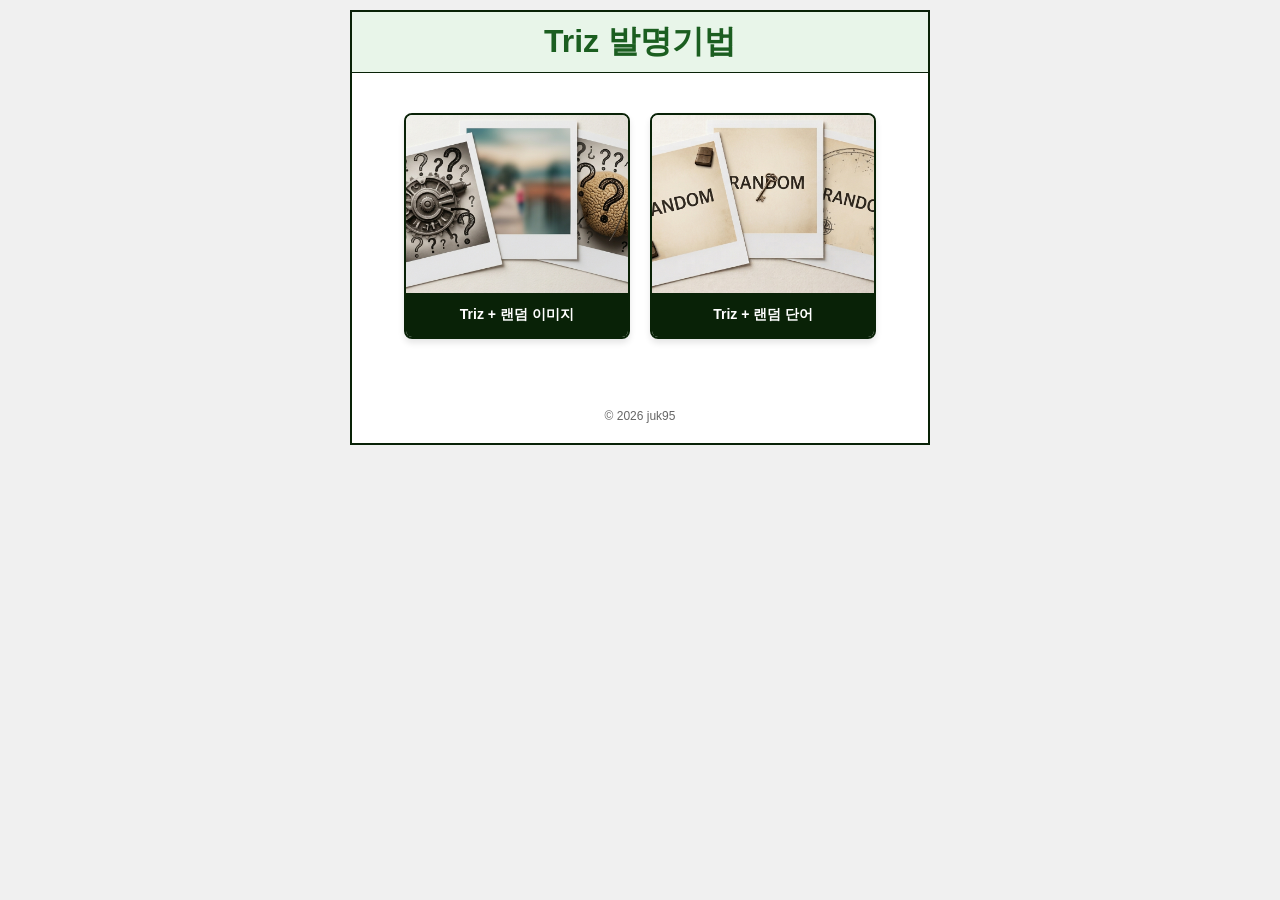
<file: index.html>
<!DOCTYPE html>
<html lang="ko">
<head>
    <meta charset="UTF-8">
    <meta name="viewport" content="width=device-width, initial-scale=1.0">
    <title>발명기법 Triz + Randomimg</title>
    <link rel="stylesheet" href="./dex.css">

</head>
<body>
    <div class="page-wrapper">
        <div class="container">
            <div class="header1">
                <div class="he1">Triz 발명기법</div>
            </div>

            <div class="card-section">
                <a href="./RandomImg/RandomImg.html" class="square-card">
                    <div class="card-image-box">
                        <img src="./RandomImg.png" alt="랜덤 이미지">
                    </div>
                    <div class="card-text-box">
                        Triz + 랜덤 이미지
                    </div>
                </a>

                <a href="./koreanNouns/random%20koreanNouns.html" class="square-card">
                    <div class="card-image-box">
                        <img src="./RandomNouns.png" alt="랜덤 단어">
                    </div>
                    <div class="card-text-box">
                        Triz + 랜덤 단어
                    </div>
                </a>
            </div>

            <div class="footer-credit">
                &copy; 2026 juk95
            </div>
        </div> 
    </div>
</body>
</html>
</file>
<file: dex.css>
body {
    margin: 0;
    background-color: #f0f0f0;
    font-family: sans-serif;
    display: flex;
    justify-content: center;
}

/* --- 전체 레이아웃 --- */
.page-wrapper {
    display: flex;
    flex-direction: column;
    width: 100%;
    max-width: 600px;
    padding: 10px; 
    box-sizing: border-box;
    gap: 20px;
}

/* --- 본문 영역 --- */
.container {
    width: 100%;
    display: flex;
    flex-direction: column;
    align-items: center;
    background-color: white;
    border: 2px solid #092207;
    box-sizing: border-box;
    padding-bottom: 20px;
}

/* --- 헤더 스타일 --- */
.header1 {
    width: 100%; 
    height: 60px; 
    display: flex; 
    justify-content: center; 
    align-items: center; 
    background: #e8f5e9;
    border-bottom: 1px solid #092207;
}
.he1 {
    font-weight: bold; 
    color: #1b5e20; 
    font-size: 32px;
}

/* --- 🌟 핵심: 정중앙 카드 섹션 --- */
.card-section {
    display: flex;
    justify-content: center;
    align-items: center;
    gap: 20px;             /* 카드 사이 간격 */
    width: 100%;
    padding: 40px 10px;
    box-sizing: border-box;
}

/* --- 가로 40% 기준 정사각형 링크 카드 --- */
.square-card {
    width: 40%;
    aspect-ratio: 1 / 1;    /* 완벽한 정사각형 유지 */
    display: flex;
    flex-direction: column;
    text-decoration: none;  /* 링크 밑줄 제거 */
    border: 2px solid #092207;
    border-radius: 8px;
    overflow: hidden;       /* 내부 요소가 둥근 모서리를 뚫고 나오지 않게 */
    box-shadow: 0 4px 6px rgba(0,0,0,0.1);
    transition: transform 0.2s;
}

.square-card:hover {
    transform: translateY(-5px); /* 마우스 올렸을 때 살짝 들리는 효과 */
}

/* 위에서 아래로 80% 이미지 영역 */
.card-image-box {
    width: 100%;
    height: 80%;
    background-color: #fafafa;
    display: flex;
    justify-content: center;
    align-items: center;
    overflow: hidden;
}

.card-image-box img {
    width: 100%;
    height: 100%;
    object-fit: cover; /* 이미지가 찌그러지지 않고 꽉 차게 조절 */
}

/* 아래 20% 찐초록색 텍스트 영역 */
.card-text-box {
    width: 100%;
    height: 20%;
    background-color: #092207; /* 기존 찐초록색 적용 */
    color: white;
    font-weight: bold;
    font-size: 14px;
    display: flex;
    justify-content: center;
    align-items: center;
}



/* --- 푸터 크레딧 --- */
.footer-credit {
    margin-top: 30px;
    font-size: 12px;
    color: #666;
}

/* --- 반응형 설정 --- */
@media (max-width: 480px) {
    .he1 {
        font-size: 24px;
    }
    .card-section {
        flex-direction: column; /* 화면이 아주 작아지면 카드를 위아래로 배치 */
        gap: 15px;
    }
    .square-card {
        width: 60%; /* 모바일에서는 카드가 너무 작아지므로 폭을 60%로 확대 */
    }
    .card-text-box {
        font-size: 12px;
    }
}
</file>
